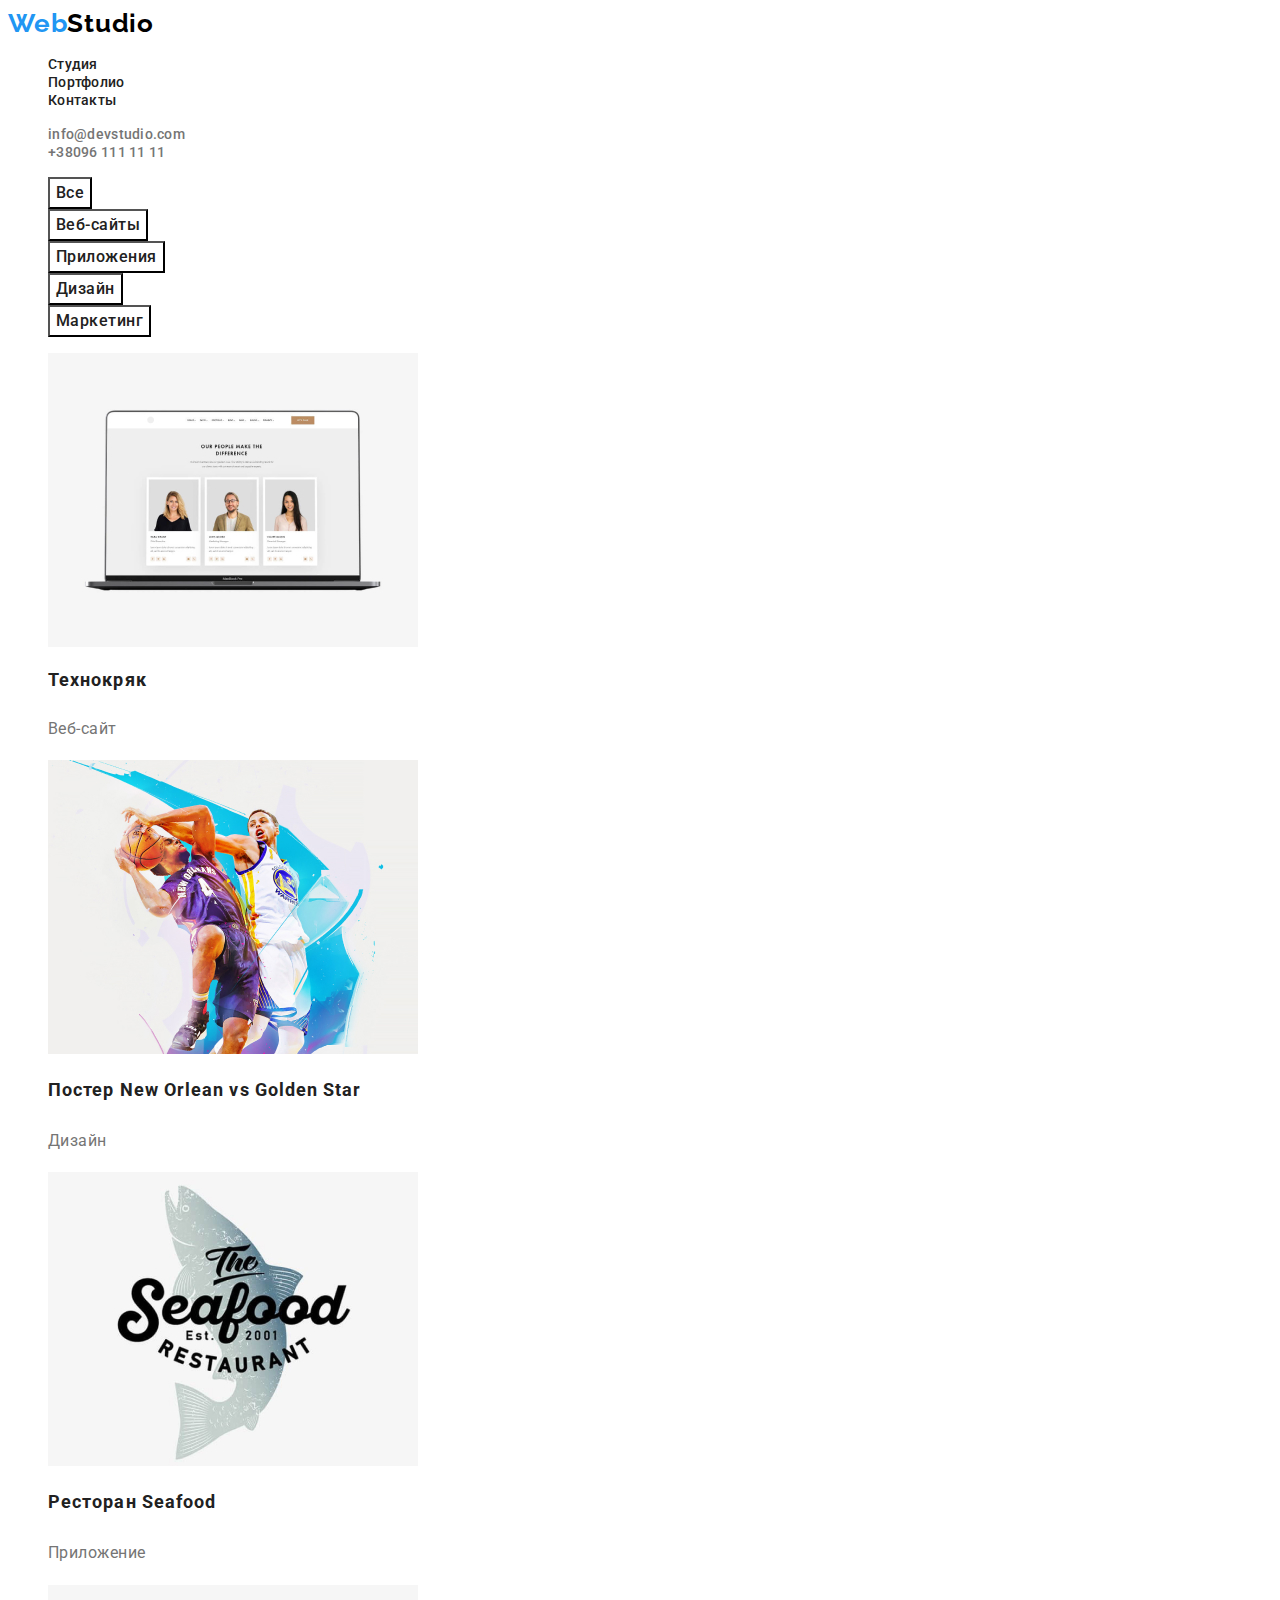
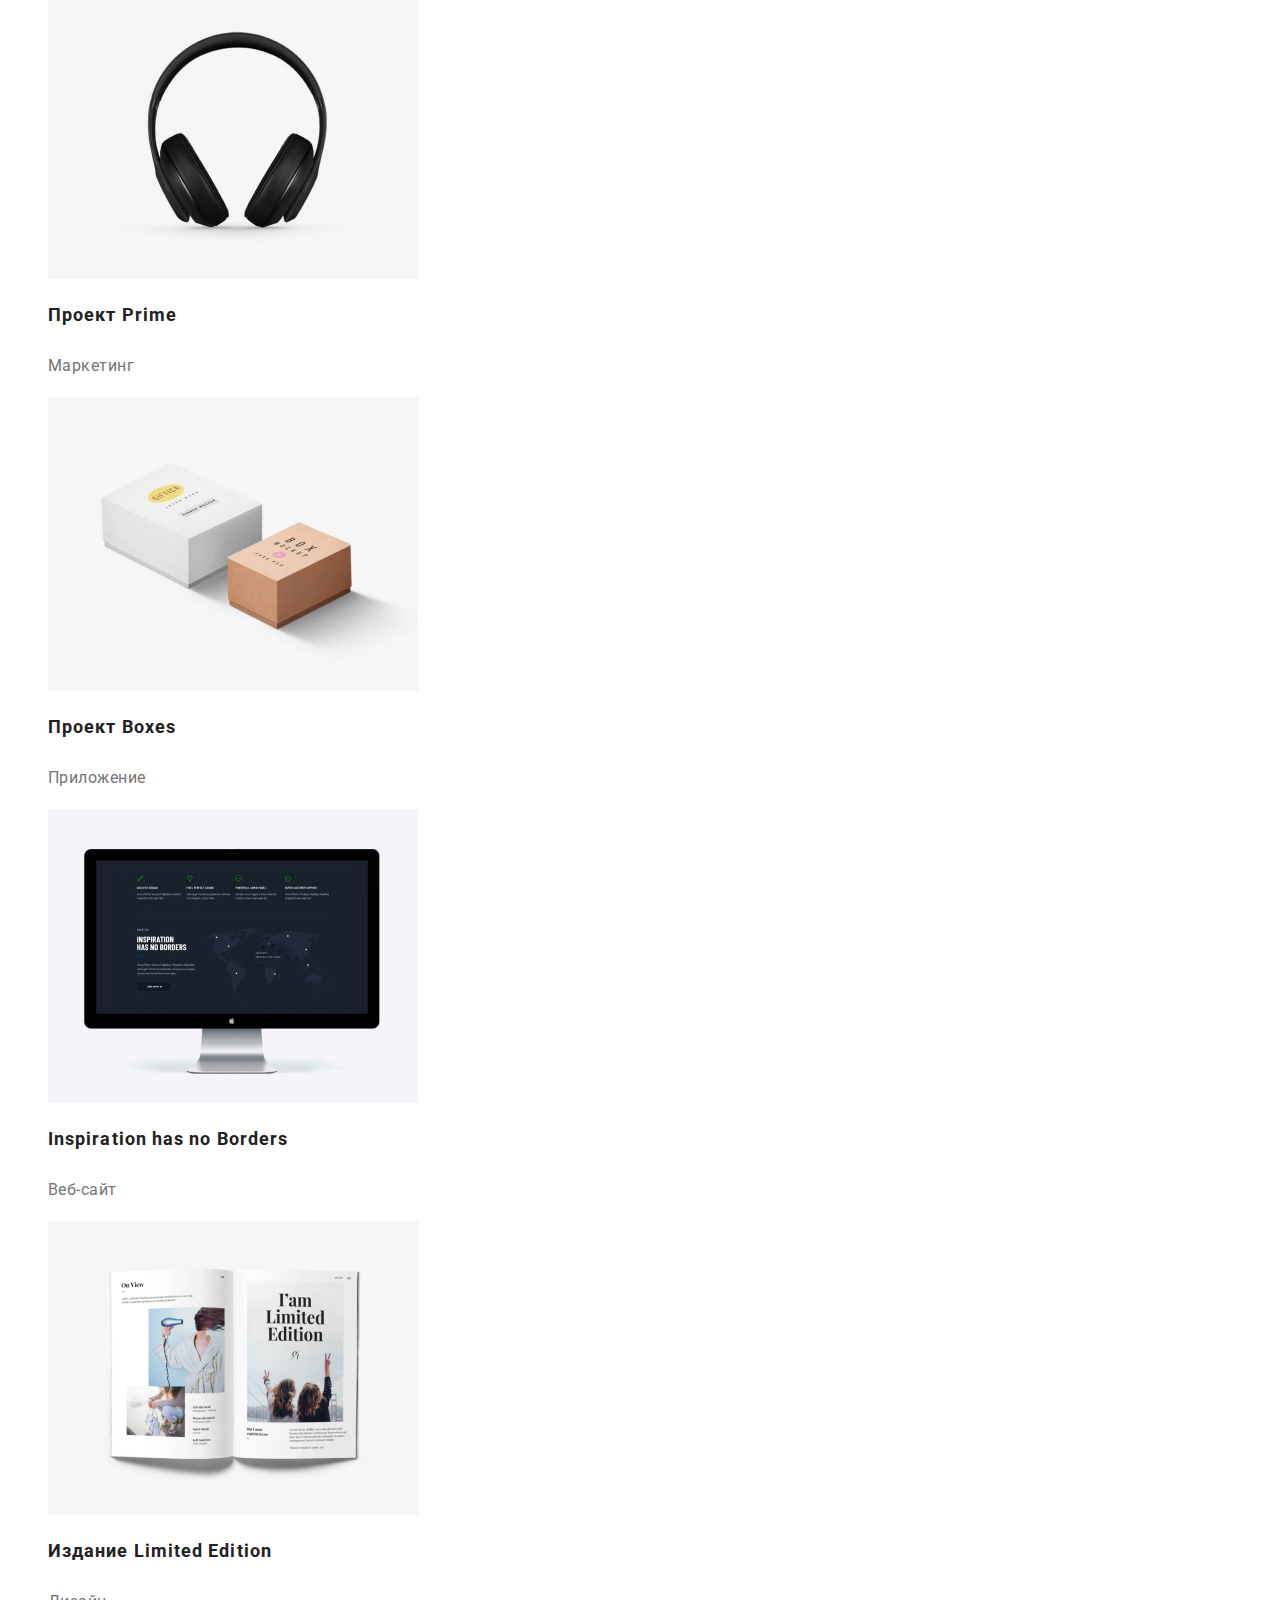
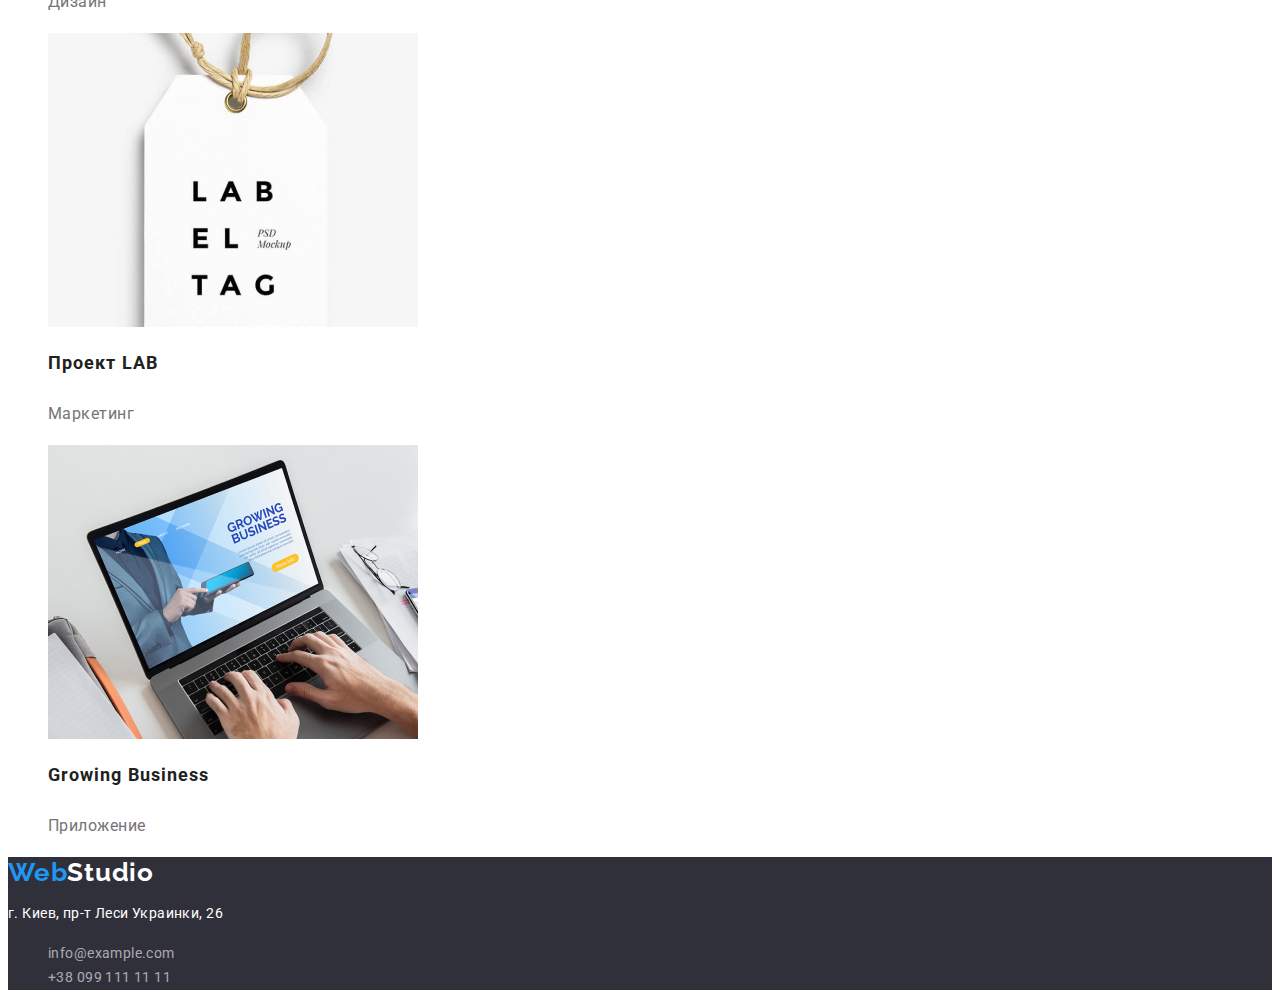
<file: portfolio.html>
<!DOCTYPE html>
<html lang="ru">

<head>
    <meta charset="UTF-8">
    <meta name="viewport" content="width=device-width, initial-scale=1.0">
    <title>Портфолио</title>
    <link rel="stylesheet" href="https://cdnjs.cloudflare.com/ajax/libs/modern-normalize/1.0.0/modern-normalize.min.css"
        integrity="sha512-ISS7cAi1PEhQ8jnbJpJZMd29NlhNj4AWYyLOSp2CE/CsHxTCu+r+t0D2yoJudVrd0/8fTVPUVDzY5Tvli75u/g=="
        crossorigin="anonymous" />
<link rel="preconnect" href="https://fonts.gstatic.com">
    <link href="https://fonts.googleapis.com/css2?family=Raleway:wght@700&family=Roboto:wght@400;500;700;900&display=swap"
        rel="stylesheet">
        <link rel="stylesheet" href="./css/style.css">
</head>

<body>
    <header class="header">
        <nav>
            <a class="logo-black" href="./index.html"><span class="logo-blue">Web</span>Studio</a>
            <ul>
                <li><a class="list" href="./index.html">Студия</a></li>
                <li><a class="list" href="./portfolio.html">Портфолио</a></li>
                <li><a class="list" href="">Контакты</a></li>
            </ul>
        </nav>

        <ul>
            <li><a class="list-address" href="mailto:info@devstudio.com">info@devstudio.com</a></li>
            <li><a class="list-address" href="tel:+380961111111">+38096 111 11 11</a></li>
        </ul>
    </header>

    <main>
        <section>
        <h1 hidden>Список наших проектов</h1>
        <ul>
            <li><button class="button-list" type="button">Все</button></li>
            <li><button class="button-list" type="button">Веб-сайты</button></li>
            <li><button class="button-list" type="button">Приложения</button></li>
            <li><button class="button-list" type="button">Дизайн</button></li>
            <li><button class="button-list" type="button">Маркетинг</button></li>
        </ul>

        <ul>
            
            <li>
                
                    <img src="./images/portfolio/website.jpg" alt="Технокряк" width="370">
                <h2 class="projects">Технокряк</h2>
                <p class="list-title">Веб-сайт</p>
            
        </li>
    
        
            <li>
                <img src="./images/portfolio/poster.jpg" alt="Постер New Orlean vs Golden Star" width="370">
                <h3 class="projects">Постер New Orlean vs Golden Star</h3>
                <p class="list-title">Дизайн</p>
                
            </li>
            

            
            <li>
                
                <img src="./images/portfolio/restaurant.jpg" alt="Ресторан Seafood" width="370">
                <h3 class="projects">Ресторан Seafood</h3>
                <p class="list-title">Приложение</p>

            </li>
        
        
            <li>
                
                <img src="./images/portfolio/prime.jpg" alt="Проект Prime" width="370">
                <h3 class="projects">Проект Prime</h3>
                <p class="list-title">Маркетинг</p>
                
            </li>
            
            
            <li>
                
                <img src="./images/portfolio/boxes.jpg" alt="Проект Boxes" width="370">
                <h3 class="projects">Проект Boxes</h3>
                <p class="list-title">Приложение</p>
            
            </li>
        
            
            <li>
                
                <img src="./images/portfolio/inspiration.jpg" alt="Inspiration has no Borders" width="370">
                <h3 class="projects">Inspiration has no Borders</h3>
                <p class="list-title">Веб-сайт</p>
                
            </li>
            
            <li>
                
                <img src="./images/portfolio/limited.jpg" alt="Издание Limited Edition" width="370">
                <h3 class="projects">Издание Limited Edition</h3>
                <p class="list-title">Дизайн</p>
                
            </li>
            
            <li>
                
                <img src="./images/portfolio/lab.jpg" alt="Проект LAB" width="370">
                <h3 class="projects">Проект LAB</h3>
                <p class="list-title">Маркетинг</p>
                
            </li>
            
            <li>
                
                <img src="./images/portfolio/growing.jpg" alt="Growing Business" width="370">
                <h3 class="projects">Growing Business</h3>
                <p class="list-title">Приложение</p>
                
            </li>
            
        </ul>
        </section>

    </main>

    <footer class="footer">
        <a class="logo-white" href="/"><span class="logo-blue">Web</span>Studio</a>
        <address>
    
            <p class="address-city">г. Киев, пр-т Леси Украинки, 26</p>
            <ul>
                <li><a class="address-link" href="mailto:info@devstudio.com">info@example.com</a></li>
                <li><a class="address-link" href="tel:+380991111111">+38 099 111 11 11</a></li>
            </ul>
        </address>
    </footer>
    
    </body>
    
    </html>
</file>
<file: css/style.css>
:root {
  --blue-text: rgba(33, 150, 243, 1);
  --black-logo: rgba(0, 0, 0, 1);
  --black-text: rgba(33, 33, 33, 1);
  --gray-text: rgba(117, 117, 117, 1);
  --white-text: rgba(255, 255, 255, 1);
  --white-text-op-60: rgba(255, 255, 255, 60%);
  --back-gray: rgba(47, 48, 58, 1);
  --back-white: rgba(245, 244, 250, 1);
}
ul {
  list-style: none;
}
a {
  text-decoration: none;
}
img {
  display: block;
  max-width: 100%;
  height: auto;
}
.header {
  background-color: var(--white-text);
}

.logo-blue {
  color: var(--blue-text);
  font-family: 'Raleway', sans-serif;
  font-weight: 700;
  font-size: 26px;
  line-height: 1.19;
  letter-spacing: 0.03em;
}

.logo-blue:hover,
:focus {
  color: var(--blue-text);
}

.logo-black:hover,
:focus {
  color: var(--blue-text);
}
.logo-black {
  color: var(--black-logo);
  font-family: 'Raleway', sans-serif;
  font-weight: 700;
  font-size: 26px;
  line-height: 1.19;
  letter-spacing: 0.03em;
}
.list {
  color: var(--black-text);
  font-family: 'Roboto', sans-serif;
  font-weight: 500;
  font-size: 14px;
  line-height: 1.14;
  letter-spacing: 0.02em;
}
.list:hover,
:focus {
  color: var(--blue-text);
}

.list-address {
  color: var(--gray-text);
  font-family: 'Roboto', sans-serif;
  font-weight: 500;
  font-size: 14px;
  line-height: 1.14;
  letter-spacing: 0.02em;
}

.list-address:hover,
:focus {
  color: var(--blue-text);
}
.head {
  background-color: var(--back-gray);
}
.hero {
  color: var(--white-text);
  font-family: 'Roboto', sans-serif;
  font-weight: 900;
  text-transform: uppercase;
  font-size: 44px;
  line-height: 1.36;
  letter-spacing: 0.06em;
}
.button {
  color: var(--white-text);
  background-color: var(--blue-text);
  font-family: 'Roboto', sans-serif;
  font-weight: 700;
  font-size: 16;
  line-height: 1.88;
  letter-spacing: 0.06em;
}
.button:hover,
:focus {
  color: var(--white-text);
}
.scroll-title {
  color: var(--black-text);
  font-family: 'Roboto', sans-serif;
  font-weight: 700;
  text-transform: uppercase;
  font-size: 14px;
  line-height: 1.14;
  letter-spacing: 0.03em;
}
.scroll-indent {
  color: var(--gray-text);
  font-family: 'Roboto', sans-serif;
  font-weight: 400;
  font-size: 14px;
  line-height: 1.71;
  letter-spacing: 0.03em;
}
.heading {
  color: var(--black-text);
  font-family: 'Roboto', sans-serif;
  font-weight: 700;
  font-size: 36px;
  line-height: 1.17;
  letter-spacing: 0.03em;
}
.heading-team{
  color: var(--black-text);
  font-family: 'Roboto', sans-serif;
  font-weight: 700;
  font-size: 36px;
  line-height: 1.17;
  letter-spacing: 0.03em;
}
.name {
  color: var(--black-text);
  font-family: 'Roboto', sans-serif;
  font-weight: 500;
  font-size: 16px;
  line-height: 1.19;
  letter-spacing: 0.03em;
}
.vocation {
  color: var(--gray-text);
  font-family: 'Roboto', sans-serif;
  font-weight: 400;
  font-size: 16px;
  line-height: 1.19;
  letter-spacing: 0.03em;
}

.button-list {
  color: var(--black-text);
  background-color: var(--white-text);
  font-family: 'Roboto', sans-serif;
  font-weight: 500;
  font-size: 16px;
  line-height: 1.63;
  letter-spacing: 0.03em;
}
.button-list:hover,
:focus {
  color: var(--white-text);
  background-color: var(--blue-text);
}

.projects {
  color: var(--black-text);
  font-family: 'Roboto', sans-serif;
  font-weight: 700;
  font-size: 18px;
  line-height: 2;
  letter-spacing: 0.06em;
}

.list-title {
  color: var(--gray-text);
  font-family: 'Roboto', sans-serif;
  font-weight: 400;
  font-size: 16px;
  line-height: 1.88;
  letter-spacing: 0.03em;
}
.footer {
  background-color: var(--back-gray);
}
.logo-white {
  color: var(--white-text);
  font-family: 'Raleway', sans-serif;
  font-weight: 700;
  font-size: 26px;
  line-height: 1.19;
  letter-spacing: 0.03em;
}
address {
  font-style: normal;
}
.address-city {
  color: var(--white-text);
  font-family: 'Roboto', sans-serif;
  font-weight: 400;
  font-size: 14px;
  line-height: 1.71;
  letter-spacing: 0.03em;
}
.address-link {
  color: var(--white-text-op-60);
  font-family: 'Roboto', sans-serif;
  font-weight: 400;
  font-size: 14px;
  line-height: 1.71;
  letter-spacing: 0.03em;
}
</file>
